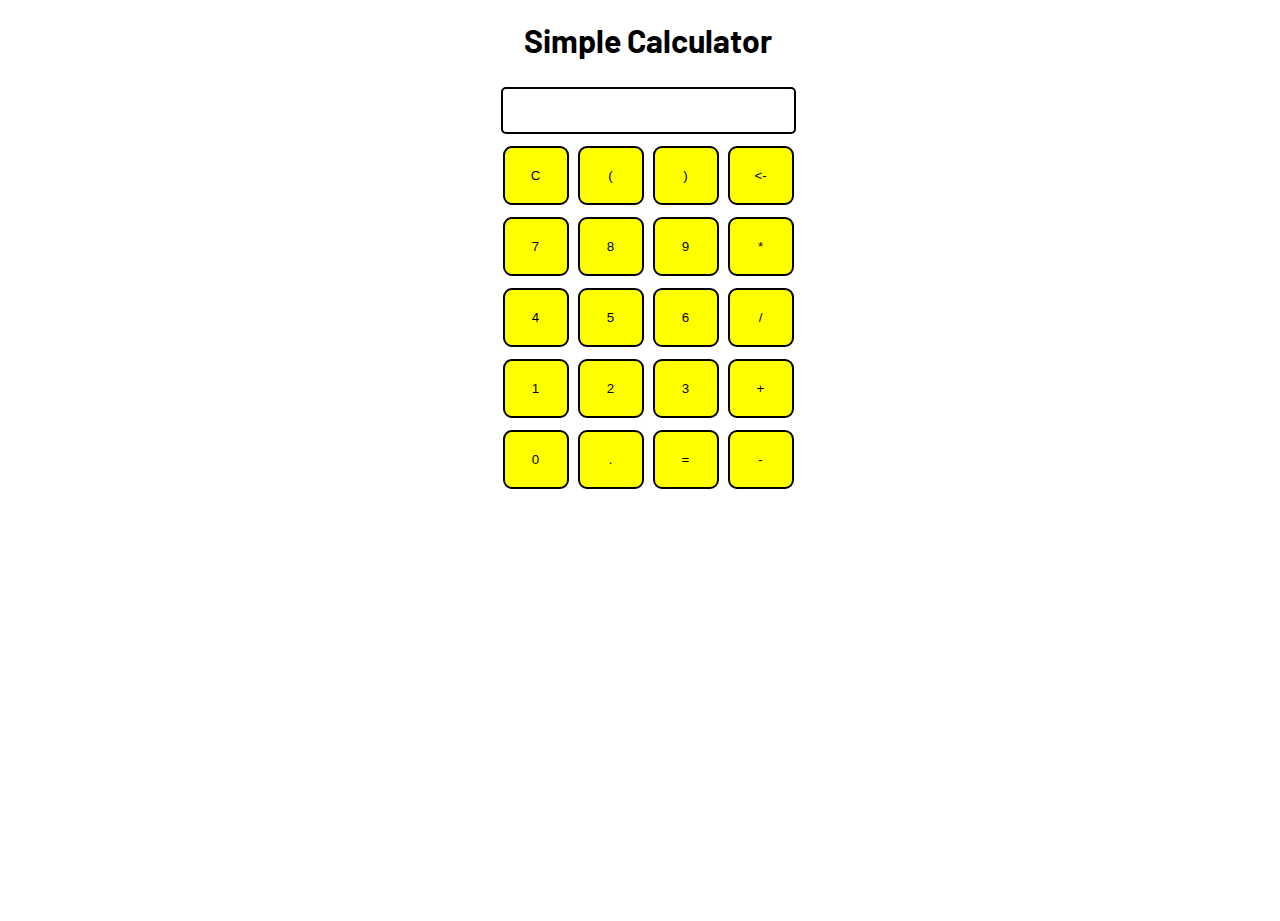
<file: Calculator/index.html>
<!DOCTYPE html>
<html>

<head>
  <meta charset="utf-8">
  <meta name="viewport" content="width=device-width">
  <title>Calculator Made By Me</title>
  <link href="style.css" rel="stylesheet" type="text/css" />
  <link href="util.css" rel="stylesheet" type="text/css" />
</head>

<body>
  <h1 class="text-center"> Simple Calculator</h1>
  <div class="Container flex flex-col items-center mx-auto m-w-20">
    <div class="row">
      <input class="input" type="text" />
    </div>
    <div class="row">
      <button class="button">C</button>
      <button class="button">(</button>
      <button class="button">)</button>
      <button class="button"> <- </button>
    </div>
    <div class="row">
      <button class="button">7</button>
      <button class="button">8</button>
      <button class="button">9</button>
      <button class="button">*</button>
    </div>
    <div class="row">
      <button class="button">4</button>
      <button class="button">5</button>
      <button class="button">6</button>
      <button class="button">/</button>
    </div>
    <div class="row">
      <button class="button">1</button>
      <button class="button">2</button>
      <button class="button">3</button>
      <button class="button">+</button>
    </div>
    <div class="row">
      <button class="button">0</button>
      <button class="button">.</button>
      <button class="button">=</button>
      <button class="button">-</button>
    </div>
  </div>
  <script src="script.js"></script>
</file>
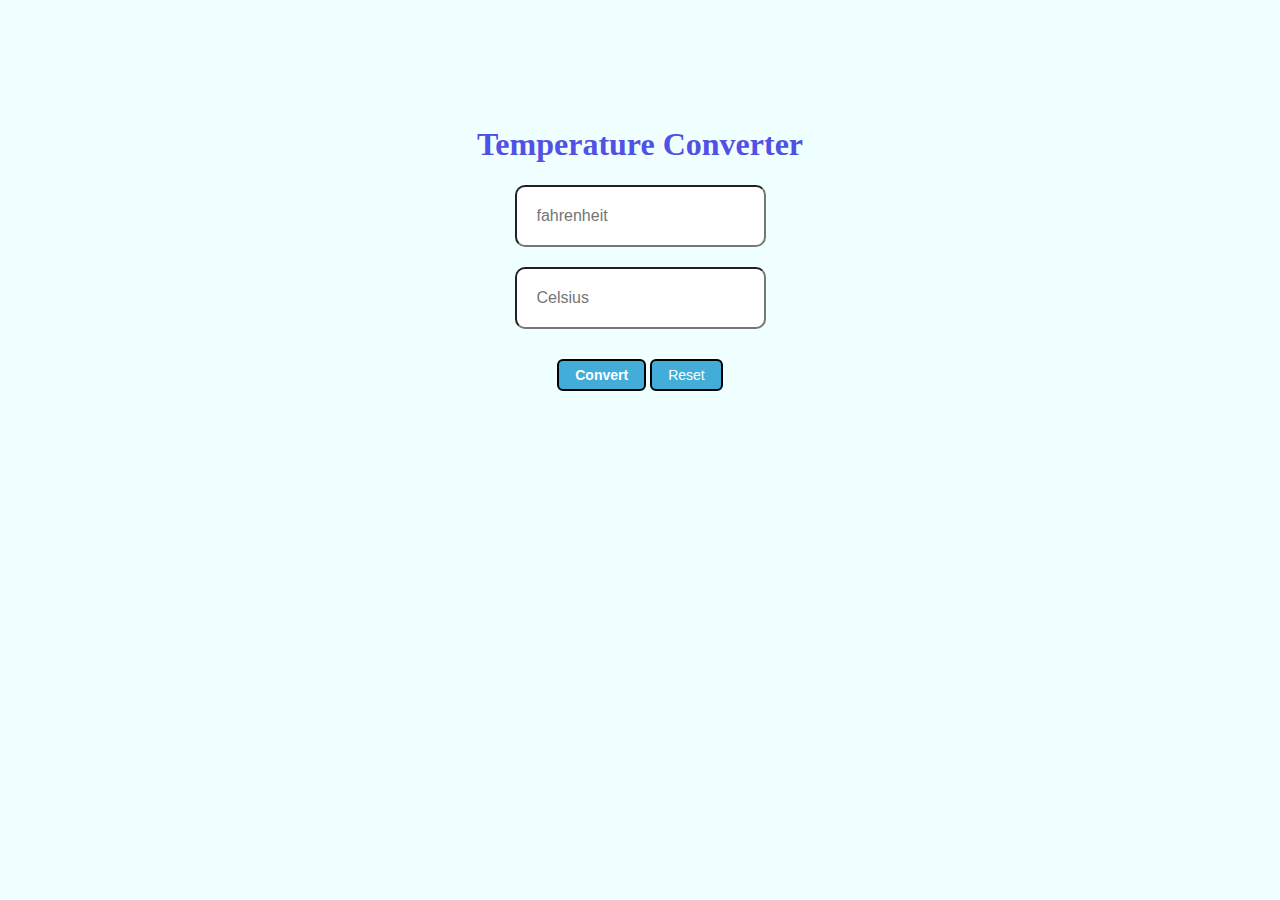
<file: temperature Conversion/index.html>
<!DOCTYPE html>
<html lang="en">
<head>
    <meta charset="UTF-8">
    <meta http-equiv="X-UA-Compatible" content="IE=edge">
    <meta name="viewport" content="width=device-width, initial-scale=1.0">
    <title>Temperature Converter</title>
    <link rel="stylesheet" href="style.css">
</head>
<body>
    <center>
    <h1>Temperature Converter</h1>
    <input type="text" id="fahrenheit" placeholder="fahrenheit" name="f" value="">
    <input type="text" id="Celsius" placeholder="Celsius" name="c" value="">
    <button id="convert">Convert</button>
    <button id="Reset">Reset</button>
    <script src="main.js"></script>
</center>
</body>
</html>
</file>
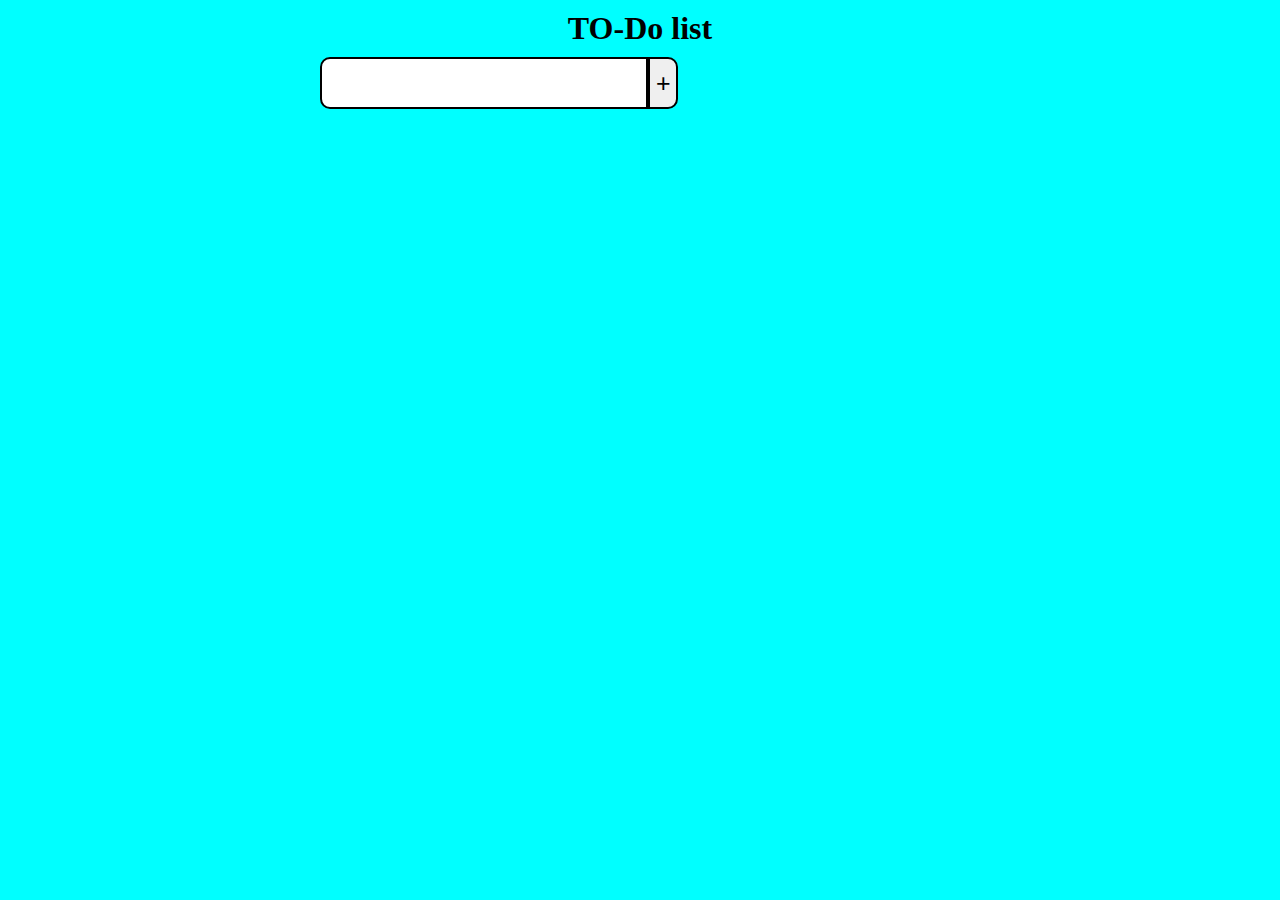
<file: To do list/index.html>
<!DOCTYPE html>
<html lang="en">
<head>
    <meta charset="UTF-8">
    <meta http-equiv="X-UA-Compatible" content="IE=edge">
    <meta name="viewport" content="width=device-width, initial-scale=1.0">
    <link rel="stylesheet" href="style.css">
    <title>TO-DO List</title>
</head>
<body>
    <h1 class="heading">TO-Do list</h1>
    <div class="container">
        <input id="text" type="text"><button id="addingin">+</button>
        <div class="to-dos" id="todocontainer"></div>
    </div>
    <script src="main.js"></script>
</body>
</html>
</file>
<file: Calculator/style.css>
@import url('https://fonts.googleapis.com/css2?family=Barlow&display=swap');
html, body {
  height: 100%;
  width: 100%;
  font-family: 'Barlow', sans-serif;
}

.button{
  width: 66px;
  padding: 20px;
  margin: 0 3px;
  border: 2px solid black;
  border-radius: 9px;
  cursor: pointer;
  background-color: yellow;
}
.row{
  margin: 6px 0;
  font-family: 'Barlow', sans-serif;
}

.row input{
  width: 291px;
  font-size: 20px;
  margin: 0;
  padding: 10px 0px;
  border: 2px solid black;
  border-radius: 5px;
}
</file>
<file: Calculator/util.css>
.text-center{
    text-align: center;
  }
  
  .bg-red{
    background: red;
    
  }
  
  .mx-auto{
    margin: auto;
  }
  
  .flex{
    display: flex;
  }
  .flex-col{
    flex-direction: column;
  }
  
  .items-center{
    align-items: center;
  }
</file>
<file: temperature Conversion/style.css>
body{
    background-color: azure;
}
#convert{
    margin-top: 10px;
    background-color: rgb(65, 173, 216);
    border: 2px solid black;
    border-radius: 6px;
    box-sizing: border-box;
    color: white;
    display: inline-block;
    font-size: 14px;
    font-weight: 600;
    line-height: 16px;
    padding: 6px 16px;
    position: relative;
    text-align: center;
    text-decoration: none;
    vertical-align: middle;
    white-space: nowrap;
    touch-action: manipulation;
    cursor: pointer;
    user-select: none;
    -webkit-user-select: none;
}
#Reset{
    margin-top: 10px;
    background-color: rgb(65, 173, 216);
    border: 2px solid black;
    border-radius: 6px;
    box-sizing: border-box;
    color: white;
    display: inline-block;
    font-size: 14px;
    font-weight: 500;
    line-height: 16px;
    padding: 6px 16px;
    position: relative;
    text-align: center;
    text-decoration: none;
    vertical-align: middle;
    white-space: nowrap;
    touch-action: manipulation;
    cursor: pointer;
    user-select: none;
    -webkit-user-select: none;
}
#convert:hover{
    background-color: rgb(51, 95, 238);
    
}
h1{
    margin-top: 10%;
    color: rgb(81, 81, 230)
}
input{
    display: block;
    padding: 20px;
    margin: 20px;
    margin-top: 10px;
    font-size: 1em;
    color: black;
    border-radius: 10px;
}
#Reset:hover{
    background-color: rgb(51, 95, 238);
}
</file>
<file: To do list/style.css>
body{
    width: 50%;
    margin: 0 auto;
    background-color: aqua;
}

.container{
    width: 360px;
    
}
.heading{
    text-align: center;
    align-items: center;
    margin: 10px 20px;
}

#text{
    width: 320px;
    height: 46px;
    border: 2px solid black;
    outline: none;
    font-size: 25px;
    vertical-align: middle;
    border-top-left-radius: 10px;
    border-bottom-left-radius: 10px;
    
}

#addingin{
    height: 52px;
    width: 30px;
    font-size: 25px;
    border: 2px solid black;
    vertical-align: middle;
    border-top-right-radius: 10px;
    border-bottom-right-radius: 10px;
}
.to-dos{
    margin-top: 25px;
}

.paragraph-style{
    font-size: 25px;
    margin: 0;
    cursor: pointer;
}
</file>
